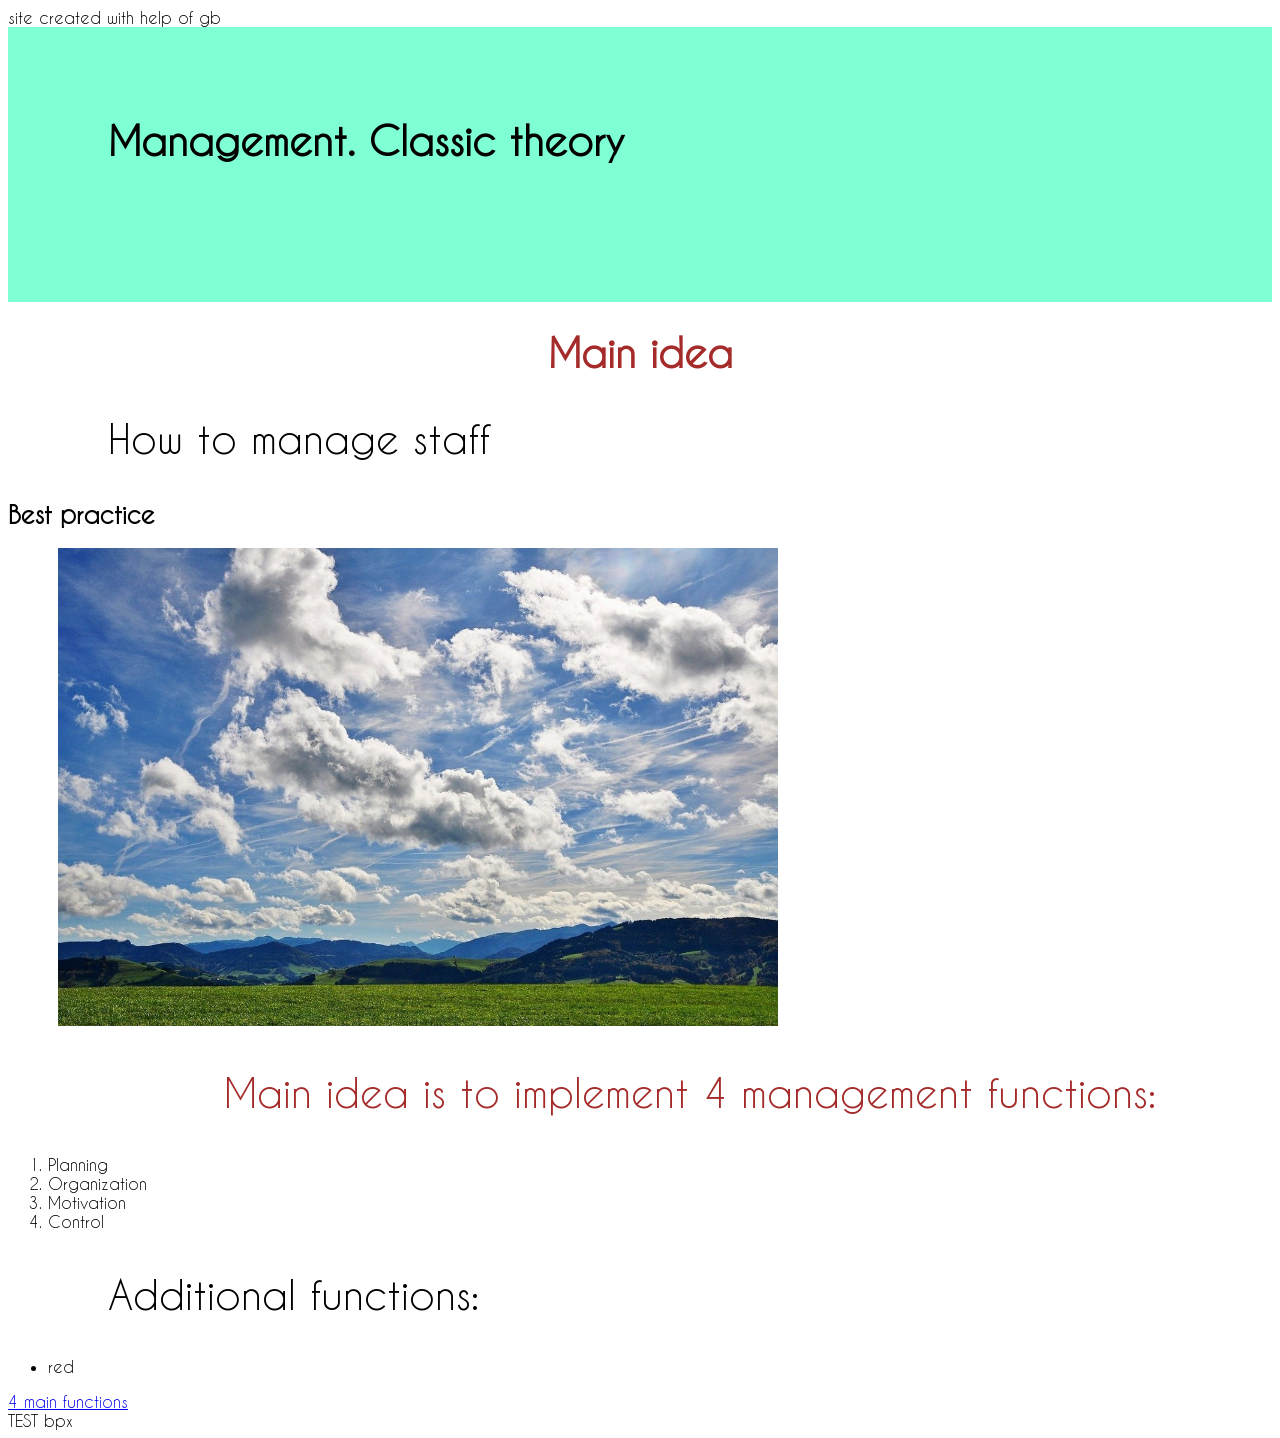
<file: Seminar_2/index.html>
<!DOCTYPE html>
<html lang="ru">

<head>
    <meta charset="UTF-8">
    <meta http-equiv="X-UA-Compatible" content="IE=edge">
    <meta name="viewport" content="width=device-width, initial-scale=1.0">
    <link href="style.css" rel="stylesheet">

    <title>Training</title>
</head>

<header class="block">
    <div>
        site created with help of gb
    </div>
</header>

<body>
    <div class="site-header">
        <p> <strong>Management. Classic theory</strong>  </p>
    </div>
    <h1 class="textH">
        Main idea
    </h1>
    <p>
        How to manage staff
    </p>
    <h2>
        Best practice
    </h2>
    <img src="images/1662963293_s-97.jpg" alt = "here is the picture">

    <p class="textH">
        Main idea is to implement 4 management functions:
    </p>
    <ol>
        <li>Planning</li>
        <li>Organization</li>
        <li>Motivation</li>
        <li>Control</li>
    </ol>
    <p> Additional functions:</p>
    <ul>
        <li>red</li>
    </ul>
    <a href="https://zaochnik.com/spravochnik/menedzhment/funktsii-menedzhmenta/?ysclid=lgpxncmudt542504548" target="_blank" title="link outside"> 4 main functions </a>  

</body>

<footer class="block">
    TEST bpx
</footer>

</html>
</file>
<file: Seminar_2/style.css>
/*
body{
    background-color: bisque;
}


.red{
    color: brown;
    margin:auto
}

.p1{
    color:brown;
    font-family: 'Franklin Gothic Medium', 'Arial Narrow', Arial, sans-serif;
}

.site-header {
    
    height: 125px;           /*высота*/
   /* margin-bottom: 10px;    /*отступ от нижнего края блока от других дальнейших разделов*/
   /* padding-top: 50px;       /* отступ текста от верхнегокрая блока*/
   /* background-size:cover;  /*размер блока полностью закрывается картинкой - cover*/
    
    /*background: no-repeat center url(images/1662963293_s-97.jpg);
  }

.container{
    width: 350px;
    margin: 0 auto;
    padding: 0 20px;
} 

*/

@font-face {
	font-family: 'Caviar Dreams';
	src: url('fonts/caviar_dreams.eot'); /* IE 9 Compatibility Mode */
	src: url('fonts/caviar_dreams.eot?#iefix') format('embedded-opentype'), /* IE < 9 */
		url('fonts/caviar_dreams.woff2') format('woff2'), /* Super Modern Browsers */
		url('fonts/caviar_dreams.woff') format('woff'), /* Firefox >= 3.6, any other modern browser */
		url('fonts/caviar_dreams.ttf') format('truetype'), /* Safari, Android, iOS */
		url('fonts/caviar_dreams.svg#caviar_dreams') format('svg'); /* Chrome < 4, Legacy iOS */
}


.textH{
    text-align: center;
    color: brown;
    font-family: 'Caviar Dreams', sans-serif;
    font-size:  2.5rem;
}

img{
    width: 80vh;  /*20% высоты картинки*/
    margin-left: 50px;    /*отодвинули от левого края*/
}

body{
    font-family: 'Caviar Dreams';
}

p{
    font-size: 2.5rem;
    margin-left: 100px;
}


.site-header {
    min-width: 550px;
    height: 225px;           /*высота*/
    margin-bottom: 10px;    /*отступ от нижнего края блока от других дальнейших разделов*/
    padding-top: 50px;       /* ВЫСОТА  блока*/
   /* background: #847462 no-repeat center url("https://www.photosteklo.ru/wp-content/uploads/2020/10/6225.jpg");*/
    background-size:cover;  /*размер блока полностью закрывается картинкой - cover*/
    /*color: #ffffff17;   /* цвет текста в блоке*/ 
    background-color: aquamarine;  
    background-image: url("https://www.photosteklo.ru/wp-content/uploads/2020/10/6225.jpg"); 
       
  }
/* 
  .block{
    margin-top: 20px;
    width: 100px;
    height: 800px;
    background-color: blue;
  } */
</file>
